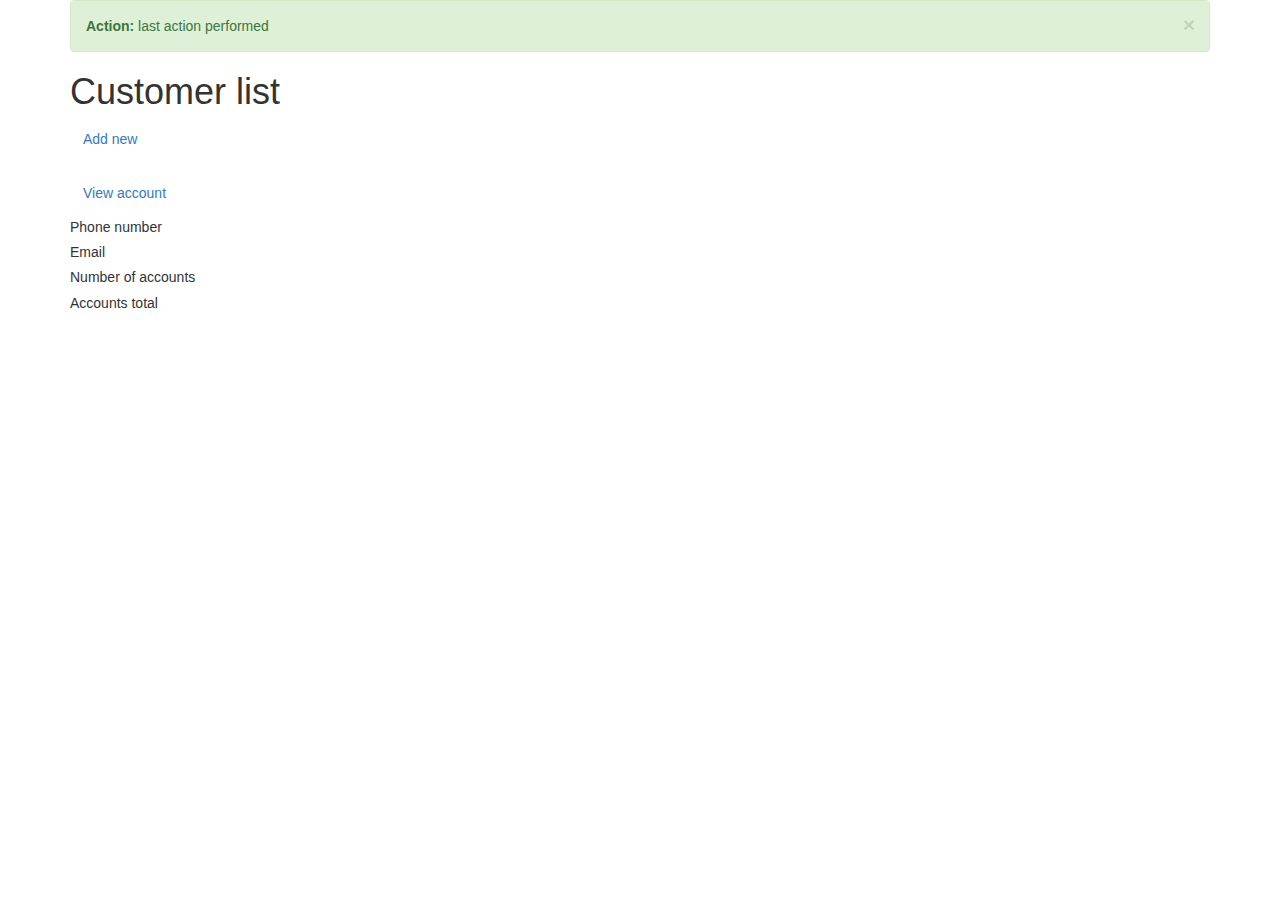
<file: skeleton/src/main/webapp/templates/index.html>
<!DOCTYPE html>
<html xmlns:th="http://www.thymeleaf.org" lang="en">
<head>
    <meta charset="UTF-8">
    <meta name="viewport" content="width=device-width, initial-scale=1.0" />
    <meta http-equiv="X-UA-Compatible" content="ie=edge">
    <title>JavaBank: Home</title>
    <link rel="stylesheet" href="https://maxcdn.bootstrapcdn.com/bootstrap/3.3.6/css/bootstrap.min.css"
          modelType="text/css"/>
    <script modelType="application/javascript" src="https://code.jquery.com/jquery-2.2.4.min.js"></script>
    <script modelType="application/javascript" async
            src="https://maxcdn.bootstrapcdn.com/bootstrap/3.3.6/js/bootstrap.min.js"></script>
    <link rel="stylesheet" th:href="@{/templates/styles/style.css}" type="text/css">

</head>
<body class="homepage">

<div class="container">

    <div th:if="${lastAction}" class="alert alert-success alert-dismissible" role="alert">
        <button type="button" class="close" data-dismiss="alert"><span>&times;</span></button>
        <strong>Action:</strong> <span th:text="${lastAction}">last action performed</span>
    </div>

    <div class="header">
        <h1>Customer list</h1>
        <a th:href="@{/customer/add}" class="btn CTA">Add new</a>
    </div>

    <div class="card-container">
        <div th:each="customer : ${customers}" class="card">
            <div class="avatar"></div>

            <div class="content">
                <div class="card-header">
                    <div class="title">
                        <h2 th:text="${customer.firstName + ' ' + customer.lastName}"></h2>
                    </div>
                    <div class="btn-container">
                        <a th:href="@{'/customer/' + ${customer.id}}" class="btn">View account</a>
                    </div>
                </div>
                <div class="card-details-container">
                    <div class="card-detail">
                        <h5>Phone number</h5>
                        <h4 th:text="${customer.phone}"></h4>
                    </div>
                    <div class="card-detail">
                        <h5>Email</h5>
                        <h4 th:text="${customer.email}"></h4>
                    </div>
                    <div class="card-detail">
                        <h5>Number of accounts</h5>
                        <h4 th:text="${customer.getAccounts().size()} + ' active accounts'"></h4>
                    </div>
                    <div class="card-detail">
                        <h5>Accounts total</h5>
                        <h4 th:text="${#numbers.formatDecimal(customer.getTotalBalance(), 1, 'POINT', 2, 'POINT') + '€'}"></h4>
                    </div>
                </div>
            </div>
        </div>
    </div>
</div>
</body>
</html>
</file>
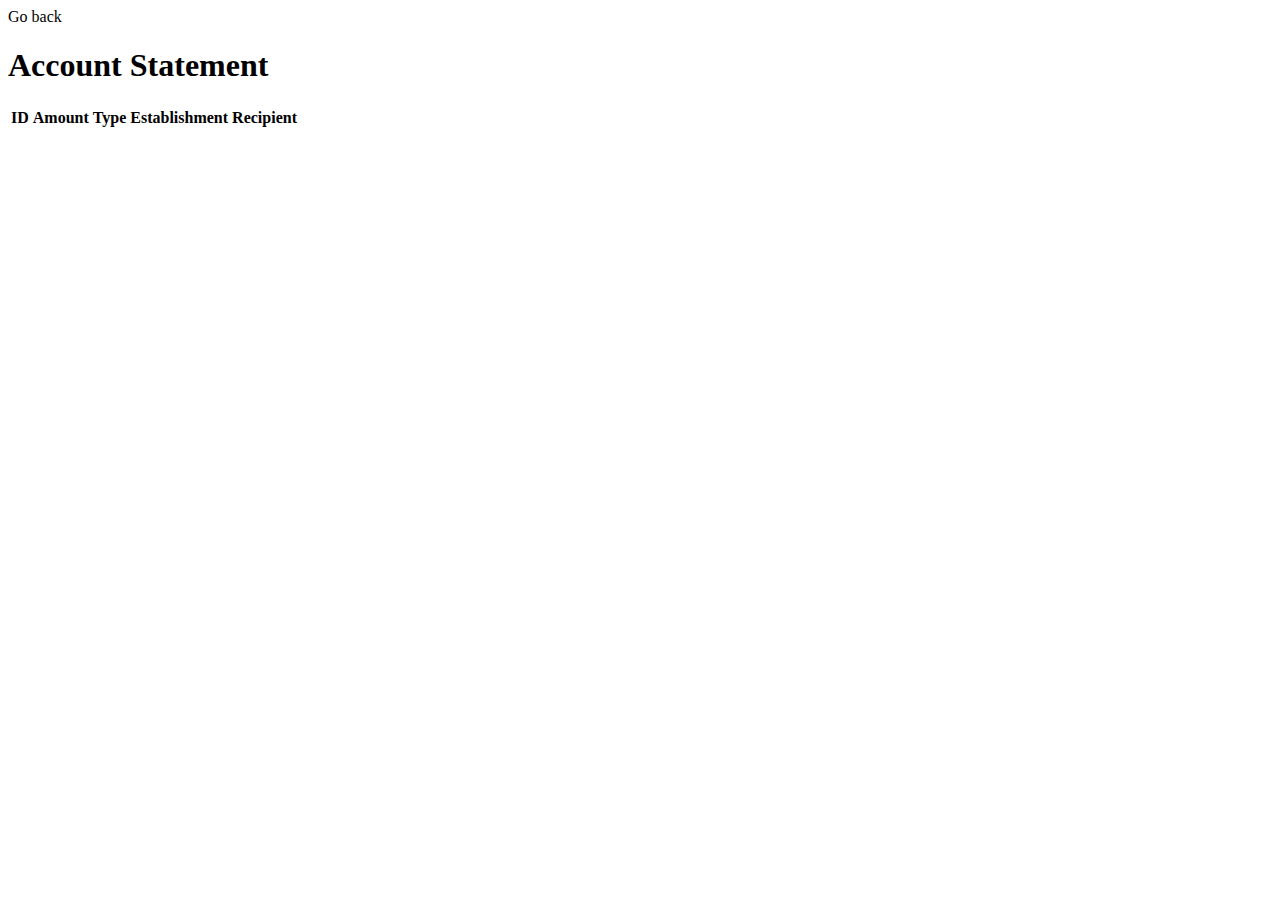
<file: skeleton/src/main/webapp/templates/account-statement.html>
<!DOCTYPE html>
<html xmlns:th="http://www.thymeleaf.org" lang="en">
<head>
    <meta charset="UTF-8">
    <meta name="viewport" content="width=device-width, initial-scale=1.0">
    <meta http-equiv="X-UA-Compatible" content="ie=edge">
    <title>JavaBank: Account Statement</title>
    <link rel="stylesheet" th:href="@{/templates/styles/style.css}" type="text/css">

</head>
<body class="account-statement-page">
<div class="container">
    <a th:href="@{'/customer/' + ${customerId}}" class="btn go-back"><img th:src="@{/assets/arrow-left.svg}"/>Go back</a>
    <div class="account-container">
        <div class="header">
            <h1>Account Statement</h1>
        </div>
        <table class="table" id="statement-table">
            <thead>
            <tr>
                <th>ID</th>
                <th>Amount</th>
                <th>Type</th>
                <th>Establishment</th>
                <th>Recipient</th>
            </tr>
            </thead>
            <tbody>
            <tr th:each="transaction : ${transactions}">
                <th th:text="${transaction.id}"></th>
                <th th:text="${#numbers.formatDecimal(transaction.amount, 1, 'POINT', 2, 'POINT') + '€'}"></th>
                <th>
                    <div class="tag" th:classappend="${transaction.transactionType.toString().toLowerCase()}">
                        <span th:text="${transaction.transactionType}"></span>
                    </div>
                </th>
                <!-- check out the elvis operator in Java: https://www.baeldung.com/java-8-elvis-operator-implementation -->
                <th th:text="${transaction.purchase?.establishment?.name ?: '-'}"></th>
                <th th:text="${transaction.recipient?.name ?: '-'}"></th>
            </tr>
            </tbody>
        </table>
    </div>
</div>
</body>
</html>
</file>
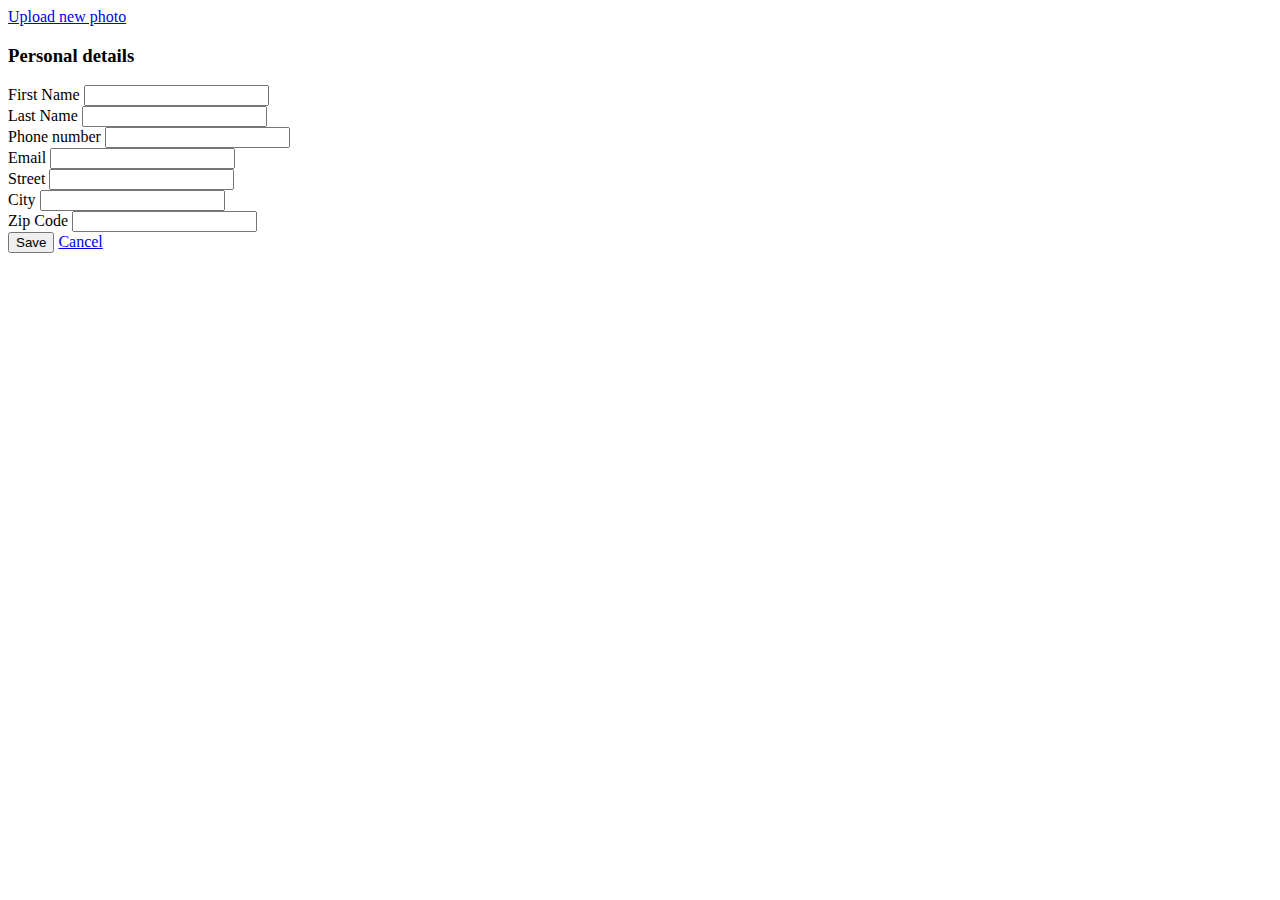
<file: skeleton/src/main/webapp/templates/add-update.html>
<!DOCTYPE html>
<html lang="en" xmlns:th="http://www.thymeleaf.org">
<head>
    <meta charset="UTF-8">
    <meta name="viewport" content="width=device-width, initial-scale=1.0">
    <meta http-equiv="X-UA-Compatible" content="ie=edge">
    <title>JavaBank: Add Customer</title>
    <link rel="stylesheet" th:href="@{/templates/styles/style.css}" type="text/css">
</head>
<body>
<div class="edit-container">
    <div class="profile-panel">
        <div class="profile-header">
            <div class="no-avatar"></div>
            <div class="btn-container">
                <a href="#" class="btn CTA">Upload new photo</a>
            </div>
        </div>
        <form class="details-container" th:object="${customer}" th:action="@{/customer}" method="post">
            <article>
                <h3>Personal details</h3>
                <div class="details">
                    <div class="card-detail">
                        <label>First Name</label>
                        <input type="text" th:field="*{firstName}" pattern=".*\S.*" title="Please provide a first name." required minlength="3">
                    </div>
                    <div class="card-detail">
                        <label>Last Name</label>
                        <input type="text" th:field="*{lastName}" pattern=".*\S.*" title="Please provide a last name." required minlength="3">
                    </div>
                    <div class="card-detail">
                        <label>Phone number</label>
                        <input type="tel" th:field="*{phone}" pattern="[0-9]{9}" title="Please provide a valid 9-digit phone number." required>
                    </div>
                    <div class="card-detail">
                        <label>Email</label>
                        <input type="email" th:field="*{email}" title="Please provide a valid email address." required>
                    </div>
                    <div class="card-detail">
                        <label>Street</label>
                        <input type="text" th:field="*{street}" title="Please provide a valid street address." required>
                    </div>
                    <div class="card-detail">
                        <label>City</label>
                        <input type="text" th:field="*{city}" title="Please provide a valid city address." required>
                    </div>
                    <div class="card-detail">
                        <label>Zip Code</label>
                        <input type="text" th:field="*{zipcode}" title="Please provide a valid zip code.">
                    </div>
                </div>
            </article>
            <article>
                <div class="btn-container fullwidth">
                    <button type="submit" class="btn CTA">Save</button>
                    <a href="/javabank/" class="btn">Cancel</a>
                </div>
            </article>
        </form>
    </div>
</div>
</body>
</html>
</file>
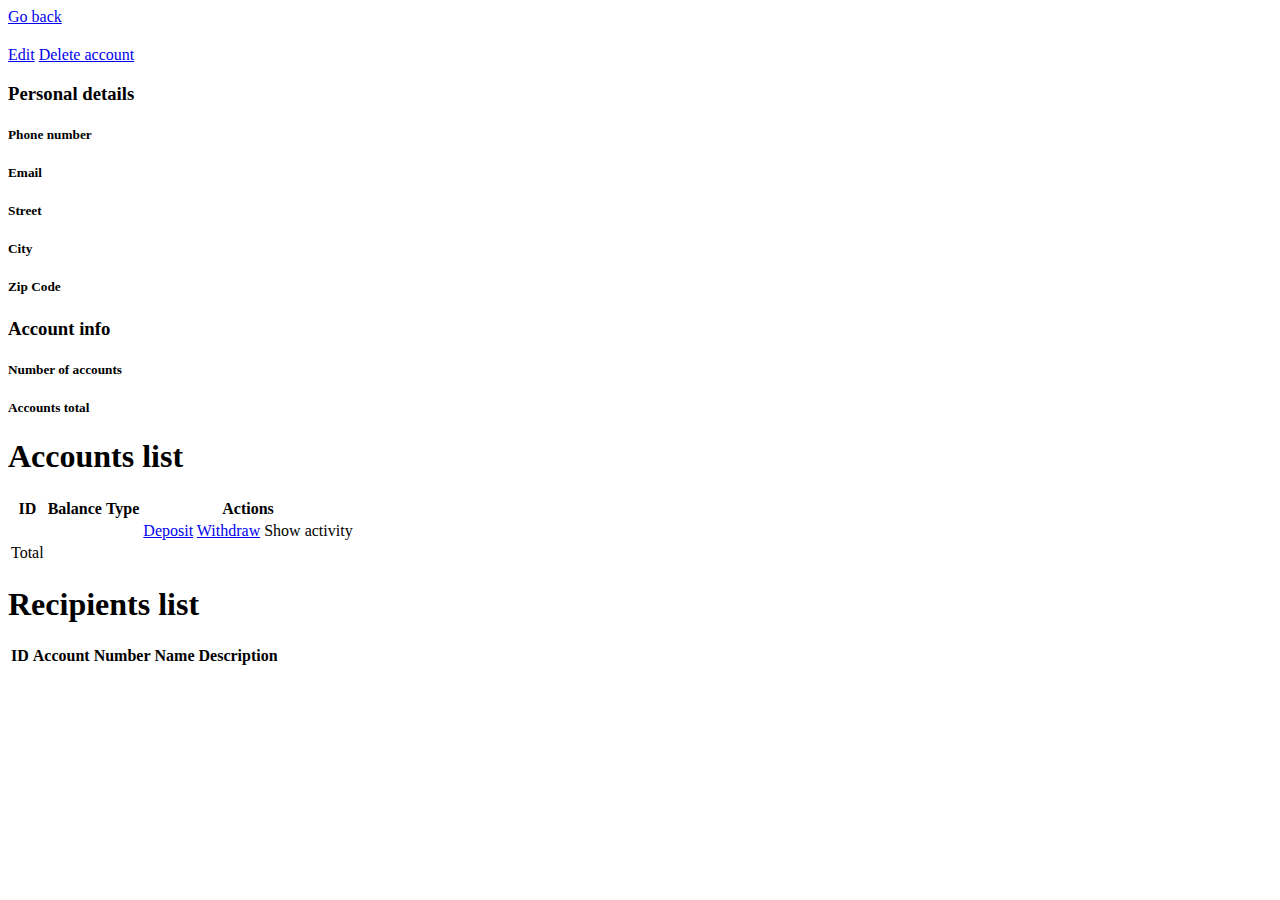
<file: skeleton/src/main/webapp/templates/profile.html>
<!DOCTYPE html>
<html lang="en" xmlns:th="http://www.thymeleaf.org">
<head>
    <meta charset="UTF-8">
    <meta name="viewport" content="width=device-width, initial-scale=1.0"/>
    <meta http-equiv="X-UA-Compatible" content="ie=edge">
    <title>JavaBank: Profile</title>
    <link rel="stylesheet" th:href="@{/templates/styles/style.css}" type="text/css">
</head>
<body class="profile">

<div class="profile-container">
    <div class="profile-panel">
        <a href="/javabank/customer/" class="btn go-back"><img th:src="@{/assets/arrow-left.svg}"/>Go back</a>
        <div class="profile-header">
            <div class="avatar"></div>
            <div class="content">
                <h2 th:text="${customer.firstName + ' ' + customer.lastName}"></h2>
                <div class="btn-container">
                    <a href="#" class="btn CTA">Edit</a>
                    <a href="#" class="btn">Delete account</a>
                </div>
            </div>
        </div>
        <div class="details-container">
            <article>
                <h3>Personal details</h3>
                <div class="details">
                    <div class="card-detail">
                        <h5>Phone number</h5>
                        <h4 th:text="${customer.phone}"></h4>
                    </div>
                    <div class="card-detail">
                        <h5>Email</h5>
                        <h4 th:text="${customer.email}"></h4>
                    </div>
                    <div class="card-detail">
                        <h5>Street</h5>
                        <h4 th:text="${customer.street}"></h4>
                    </div>
                    <div class="card-detail">
                        <h5>City</h5>
                        <h4 th:text="${customer.city}"></h4>
                    </div>
                    <div class="card-detail">
                        <h5>Zip Code</h5>
                        <h4 th:text="${customer.zipcode}"></h4>
                    </div>
                </div>
            </article>
            <article>
                <h3>Account info</h3>
                <div class="details">
                    <div class="card-detail">
                        <h5>Number of accounts</h5>
                        <h4 th:text="${accounts.size()} + ' active accounts'"></h4>
                    </div>
                    <div class="card-detail">
                        <h5>Accounts total</h5>
                        <h4 th:text="${#numbers.formatDecimal(totalBalance, 1, 'POINT', 2, 'POINT') + '€'}"></h4>
                    </div>
                </div>
            </article>
        </div>
    </div>
    <div class="accounts-recipients-panel">
        <div class="account-container">
            <div class="header">
                <h1>Accounts list</h1>
            </div>
            <table class="table">
                <thead>
                <tr>
                    <th>ID</th>
                    <th>Balance</th>
                    <th>Type</th>
                    <th>Actions</th>
                </tr>
                </thead>
                <tbody>
                <tr th:each="account : ${accounts}">
                    <td th:text="${account.id}"></td>
                    <td th:text="${#numbers.formatDecimal(account.balance, 1, 'POINT', 2, 'POINT') + '€'}"></td>
                    <td>
                        <div class="tag" th:classappend="${account.accountType.toString().toLowerCase()}"><span
                                th:text="${account.accountType}"></span>
                        </div>
                    </td>
                    <td>
                        <div class="btn-container">
                            <a href="#" class="btn">Deposit</a>
                            <a href="#" class="btn">Withdraw</a>
                            <a th:href="@{'/account/' + ${account.id}}" class="btn">Show activity</a>
                        </div>
                    </td>
                </tr>
                </tbody>
                <tfoot>
                <tr>
                    <td>Total</td>
                    <td th:text="${#numbers.formatDecimal(totalBalance, 1, 'POINT', 2, 'POINT') + '€'}"></td>
                    <td></td>
                </tr>
                </tfoot>
            </table>
        </div>
        <div class="account-container">
            <div class="header">
                <h1>Recipients list</h1>
            </div>
            <table class="table">
                <thead>
                <tr>
                    <th>ID</th>
                    <th>Account Number</th>
                    <th>Name</th>
                    <th>Description</th>
                </tr>
                </thead>
                <tbody>
                <tr th:each="recipient : ${recipients}">
                    <td th:text="${recipient.id}"></td>
                    <td th:text="${recipient.accountNumber}"></td>
                    <td th:text="${recipient.name}"></td>
                    <td th:text="${recipient.description}"></td>
                </tr>
                </tbody>
            </table>
        </div>
    </div>
</div>
</div>
</body>
</html>
</file>
